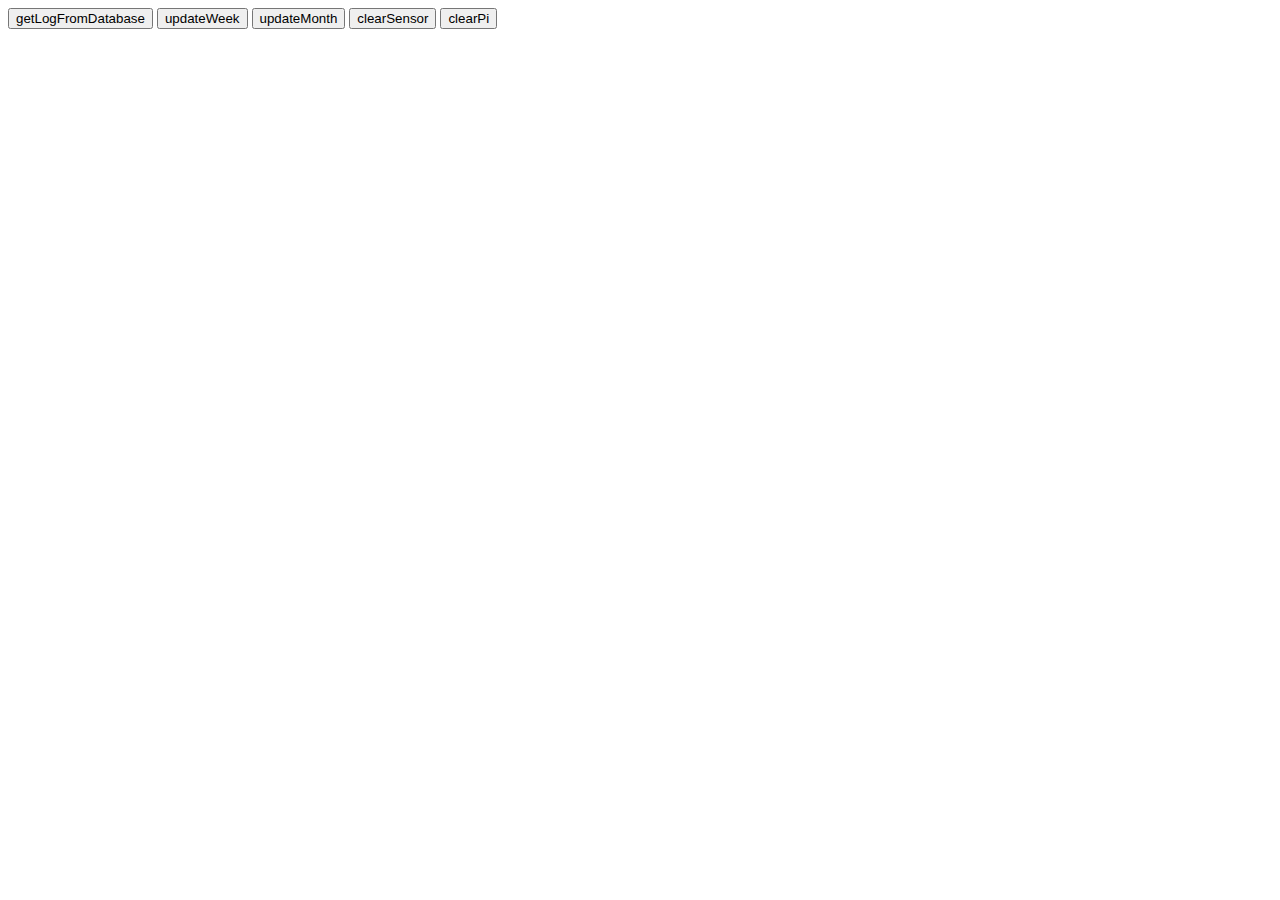
<file: cal/index.html>
<!DOCTYPE html>
<html>
<head>
	<title>index</title>
    <script src="https://ajax.googleapis.com/ajax/libs/jquery/1.9.1/jquery.min.js"></script>
</head>
<body>
	<script type="text/javascript">
		function getLogFromDatabase (argument) {
            $.ajax({
                    url: "putLogIntoTxt.php",
                    type:"POST",
                    data: {},
                    dataType:'text',
                    success: function(msg){
                    	$("#output").html("getLogFromDatabase");
                    	console.log(msg);
                    },
                     error:function(xhr, ajaxOptions, thrownError){ 
                        console.log(xhr.responseText);
                        console.log(thrownError); 
                        $("#output").html(thrownError);
                     }
                });
        }
		function updateWeek (argument) {
            $.ajax({
                    url: "create-week-log.php",
                    type:"POST",
                    data: {},
                    dataType:'text',
                    success: function(msg){
                    	$("#output").html("updateWeek");
                    	console.log(msg);
                    },
                     error:function(xhr, ajaxOptions, thrownError){ 
                        console.log(xhr.responseText);
                        console.log(thrownError); 
                        $("#output").html(thrownError);
                     }
                });
        }
		function updateMonth (argument) {
            $.ajax({
                    url: "create-month-log.php",
                    type:"POST",
                    data: {},
                    dataType:'text',
                    success: function(msg){
                    	$("#output").html("updateMonth");
                    	console.log(msg);
                    },
                     error:function(xhr, ajaxOptions, thrownError){ 
                        console.log(xhr.responseText);
                        console.log(thrownError); 
                        $("#output").html(thrownError);
                     }
                });
        }
		function clearSensor (argument) {
            $.ajax({
                    url: "clear_sensor_file.php",
                    type:"POST",
                    data: {},
                    dataType:'text',
                    success: function(msg){
                    	$("#output").html("clearSensor");
                    	console.log(msg);
                    },
                     error:function(xhr, ajaxOptions, thrownError){ 
                        console.log(xhr.responseText);
                        console.log(thrownError); 
                        $("#output").html(thrownError);
                     }
                });
        }
		function clearPi (argument) {
            $.ajax({
                    url: "clear_pi_file.php",
                    type:"POST",
                    data: {},
                    dataType:'text',
                    success: function(msg){
                    	$("#output").html("clearPi");
                    	console.log(msg);
                    },
                     error:function(xhr, ajaxOptions, thrownError){ 
                        console.log(xhr.responseText);
                        console.log(thrownError); 
                        $("#output").html(thrownError);
                     }
                });
        }
        setInterval(getLogFromDatabase,10000);
	</script>
	<button onclick="getLogFromDatabase()">getLogFromDatabase</button>
	<button onclick="updateWeek()">updateWeek</button>
	<button onclick="updateMonth()">updateMonth</button>
	<button onclick="clearSensor()">clearSensor</button>
	<button onclick="clearPi()">clearPi</button>
	<div id="output">
		
	</div>
</body>
</html>
</file>
